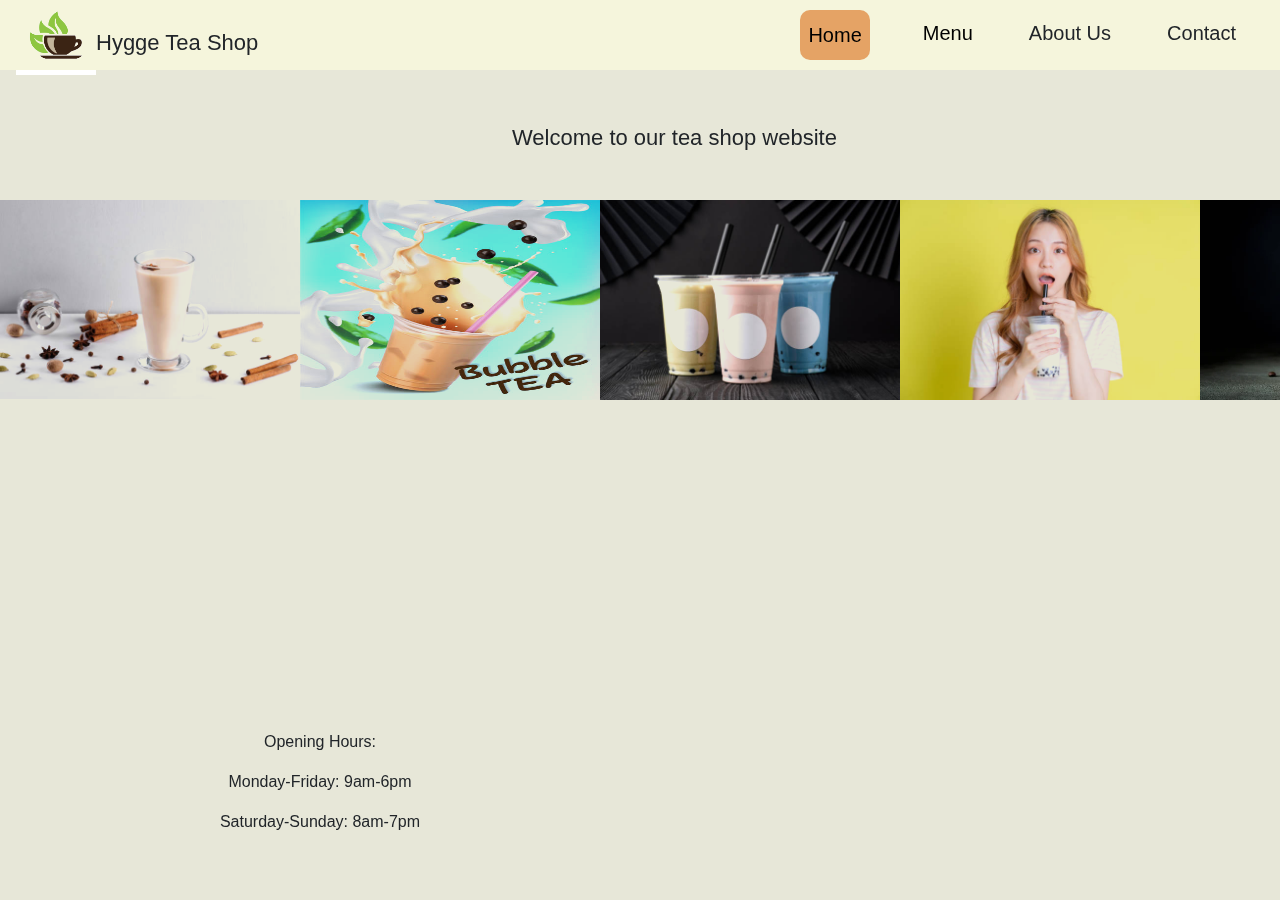
<file: index.html>
<!DOCTYPE html>
<html>
  <head>
    <meta charset="utf-8">
    <meta name="viewport" content="width=device-width, initial-scale=1.0">
    <title>Hygge Tea Shop</title>
    <!-- Bootstrap -->
    <link rel="stylesheet" href="https://stackpath.bootstrapcdn.com/bootstrap/4.3.1/css/bootstrap.min.css" integrity="sha384-ggOyR0iXCbMQv3Xipma34MD+dH/1fQ784/j6cY/iJTQUOhcWr7x9JvoRxT2MZw1T" crossorigin="anonymous">
    <link href="./css/styles.css" rel="stylesheet" media="screen">
  </head>
  <body>
    <!--NAV BAR-->

   <header>
      <nav class="navbar navbar-expand-md fixed-top" style="background-color: beige;">
        
        <div class="navbar-brand">
          <img src="./tea logooo.jpg" alt="Hygge tea logo" width="80px" height="80px">
          <h5>Hygge Tea Shop</h5>
        </div>
        <!-- ....... -->
  
        <button type="button" data-bs-toggle="collapse" data-bs-target="#navbarNav" class="navbar-toggler" aria-controls="navbarNav" aria-expanded="false" aria-label="Toggle navigation">
          <span class="navbar-toggler-icon"></span>
        </button>
  
        <div class="collapse navbar-collapse" id="navbarNav">
          <ul class="navbar-nav ml-auto">
            <li class="nav-item">
              <a class="nav-link active" href="./index.html">Home</a>
            </li>
            <li class="nav-item">
              <a class="nav-link" href="./menu.html">Menu</a>
            </li>
            <li class="nav-item">
              <a class="nav-link">About Us</a>
            </li>
            <li class="nav-item">
              <a class="nav-link">Contact</a>
            </li>
          </ul>
        </div>
      </nav>
  </header>
    

    <!-- END OF THE NAVBAR-->

    <main class="main">
      <div class="site">
        <h5>Welcome to our tea shop  website</h5>
      </div>
<div class="slide">
  <div>
<img src="./almond tea.jpg" width="300px">
</div>
<div>
<img src="./bubble tea 2.jpg" width="300px" height="200px">
</div>
<div>
  <img src="./bublle teaa3.jpg" width="300px">
</div>
<div>
  <img src="./bubble image.jpg" width="300px">
</div>
<div>
  <img src="./iced coffee 2.jpg" width="300px">
</div>
<div>
  <img src="./lemon tea.jpg" width="300px">
</div>
<div>
  <img src="./iced cofee 3.jpg" width="300px" height="200px">
</div>
  
 </div>

    </main>
  
    <!-- MAP & INFO -->
  <footer>
      <div class="footer1">  
        <p> Opening Hours: </p>
        <p> Monday-Friday: 9am-6pm </p>
        <p> Saturday-Sunday: 8am-7pm </p>
      </div>

      <div class="footer2">  
        <iframe src="https://www.google.com/maps/embed?pb=!1m18!1m12!1m3!1d3012.145919856286!2d-74.11364189999999!3d40.9782855!2m3!1f0!2f0!3f0!3m2!1i1024!2i768!4f13.1!3m3!1m2!1s0x89c2e4afcc0cb115%3A0xbb17c2a30d8f528a!2sVillage%20Tea%20Shop!5e0!3m2!1sen!2sus!4v1668507319145!5m2!1sen!2sus" width="200" height="200" style="border:0;" allowfullscreen="" loading="lazy" referrerpolicy="no-referrer-when-downgrade"></iframe>
      </div>
      </footer>
    </body> 
</html>
</file>
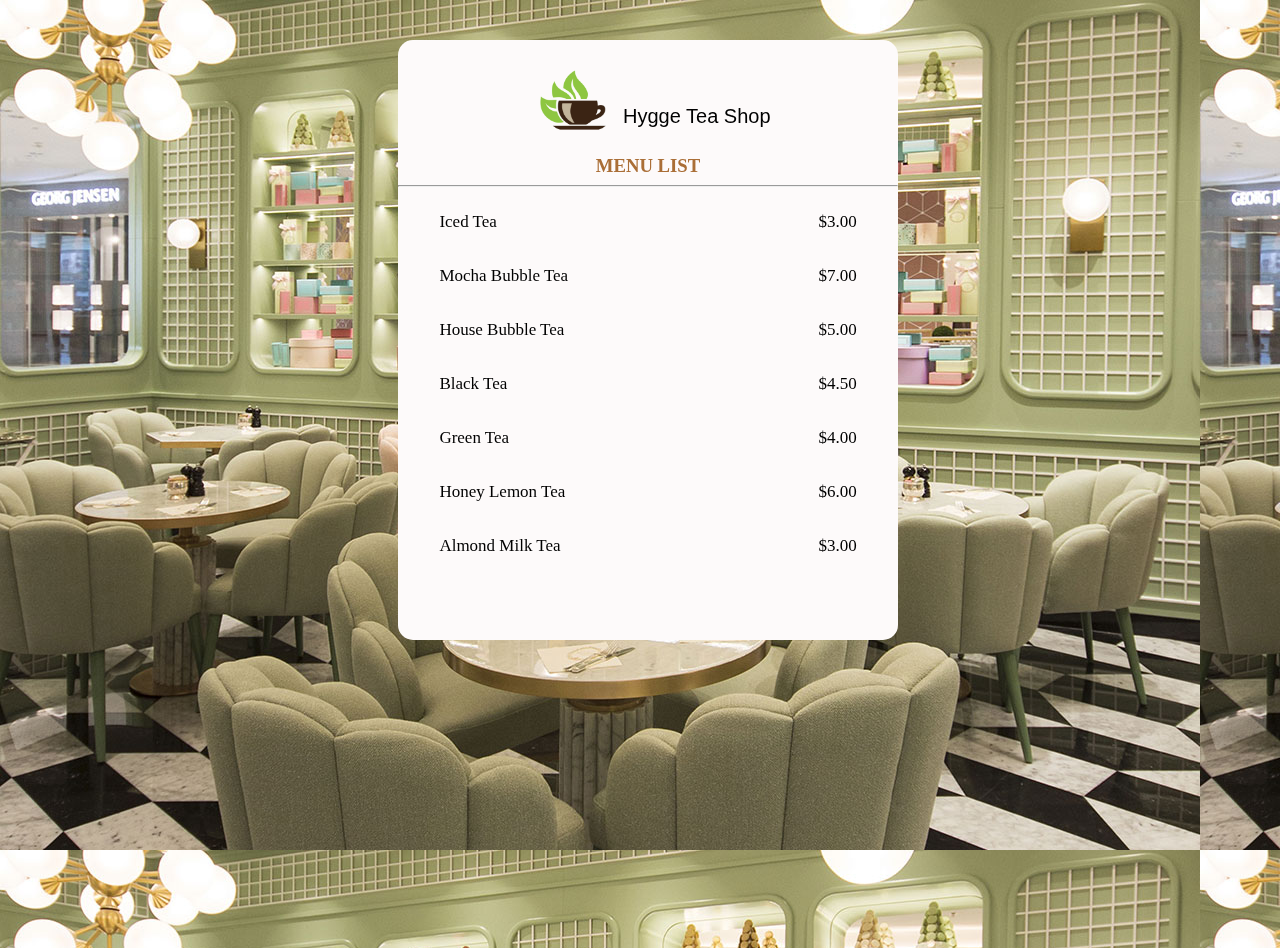
<file: menu.html>
<!DOCTYPE html>
<html lang="en">
<head>
    <meta charset="UTF-8">
    <meta http-equiv="X-UA-Compatible" content="IE=edge">
    <meta name="viewport" content="width=device-width, initial-scale=1.0">
    <title>Document</title>
    <link rel="stylesheet" href="./menu.css" type="text/css">
</head>
<body>
<main class="menu">
   <div class="logo">
    <img src="./tea logooo.jpg" width="100px" height="100px">
    <h5>Hygge Tea Shop</h5>
   </div>
   <h3>MENU LIST</h3>
   <hr>
   <section>
    <article>
        <p class="tea">Iced Tea</p>
        <p class="price">$3.00</p>
    </article>
    <article>
        <p class="tea">Mocha Bubble Tea</p>
        <p class="price">$7.00</p>
    </article>
    <article>
        <p class="tea">House Bubble Tea</p>
        <p class="price">$5.00</p>
    </article>
    <article>
        <p class="tea">Black Tea</p>
        <p class="price">$4.50</p>
    </article>
    <article>
        <p class="tea">Green Tea</p>
        <p class="price">$4.00</p>
    </article>
    <article>
        <p class="tea">Honey Lemon Tea</p>
        <p class="price">$6.00</p>
    </article>
    <article>
        <p class="tea">Almond Milk Tea</p>
        <p class="price">$3.00</p>
    </article>
   </section>
</main>
</body>
</html>
</file>
<file: css/styles.css>
body {
    display: flex;
    flex-direction: column;
    min-height: 100vh;
    background-color: rgb(231, 231, 216);
}

main {
    flex: 1;
}

.navbar-brand{
    display: flex;

}
img{
    mix-blend-mode: darken;

}
 h5{
margin-top:35px;
font-family:'Franklin Gothic Medium', 'Arial Narrow', Arial, sans-serif;
font-weight: 500;
font-size: 22px;
 } 

.navbar {
    height: 70px;
}

.nav-item {
    font-size: 20px;
    padding: 10px 15px;
    margin: 0px 5px;
}

a {
    color: black;
    text-decoration: none;
}

a:hover {
    background-color: rgb(203, 203, 203);
    border-radius: 10px;
    color: white;
    text-decoration: none;
    cursor: pointer;
}

.active {
    background-color: rgb(229, 163, 101);
    border-radius: 10px;
    padding: 10px 15px;
    margin: 0px 5px;
}
.site{
    width: 400px;
    height: 100px;
    margin:50px 40%;
    padding-top:40px;
}


@keyframes scroll {
    0% {
transform: translateX(0%);
    }
    100% {
transform:translateX(-100%) ;
    }
}
.slide{
    display: flex;
    animation:scroll 8s linear infinite;
    width: 50%;
}





.footer1{ 
    position: absolute; 
    text-align: center; 
    left:0px;   
    bottom: 0px; 
    width: 50%;
    padding: 50px;
}  

.footer2{ 
    position: absolute; 
    right: 0px;    
    bottom: 0px; 
    width: 50%;
    padding: 25px;
}
</file>
<file: menu.css>
body{
    min-width: 100vw;
    min-height: 100vh;
    background-image: url(./tea\ room.jpg);
}
.menu{max-width: 500px;
    width: 50%;
    height: 600px;
    margin:40px auto;
   text-align: center;
   border-radius: 15px;
background-color:rgb(253, 250, 250);

   
}
p{font-family:Georgia, 'Times New Roman', Times, serif;
    font-size: 17px;
    display: inline-block;
}
img{
    mix-blend-mode: darken;
}
.image{
    margin-top: -220px;
    margin-left: 50px;
}
.tea{
    text-align: left;
width: 75%;
}
.price{
    text-align: right;
}
.logo{
    display: flex;
    width:250px;
    height: 100px;
    margin:5px auto;
    padding-top: 10px;
}

h5{
    margin-top: 55px;
    font-family:'Franklin Gothic Medium', 'Arial Narrow', Arial, sans-serif;
font-weight: 500;
font-size: 20px;
}
h3{
    margin: 0;
    padding: 0;
   color: rgb(170, 110, 54);

}
</file>
